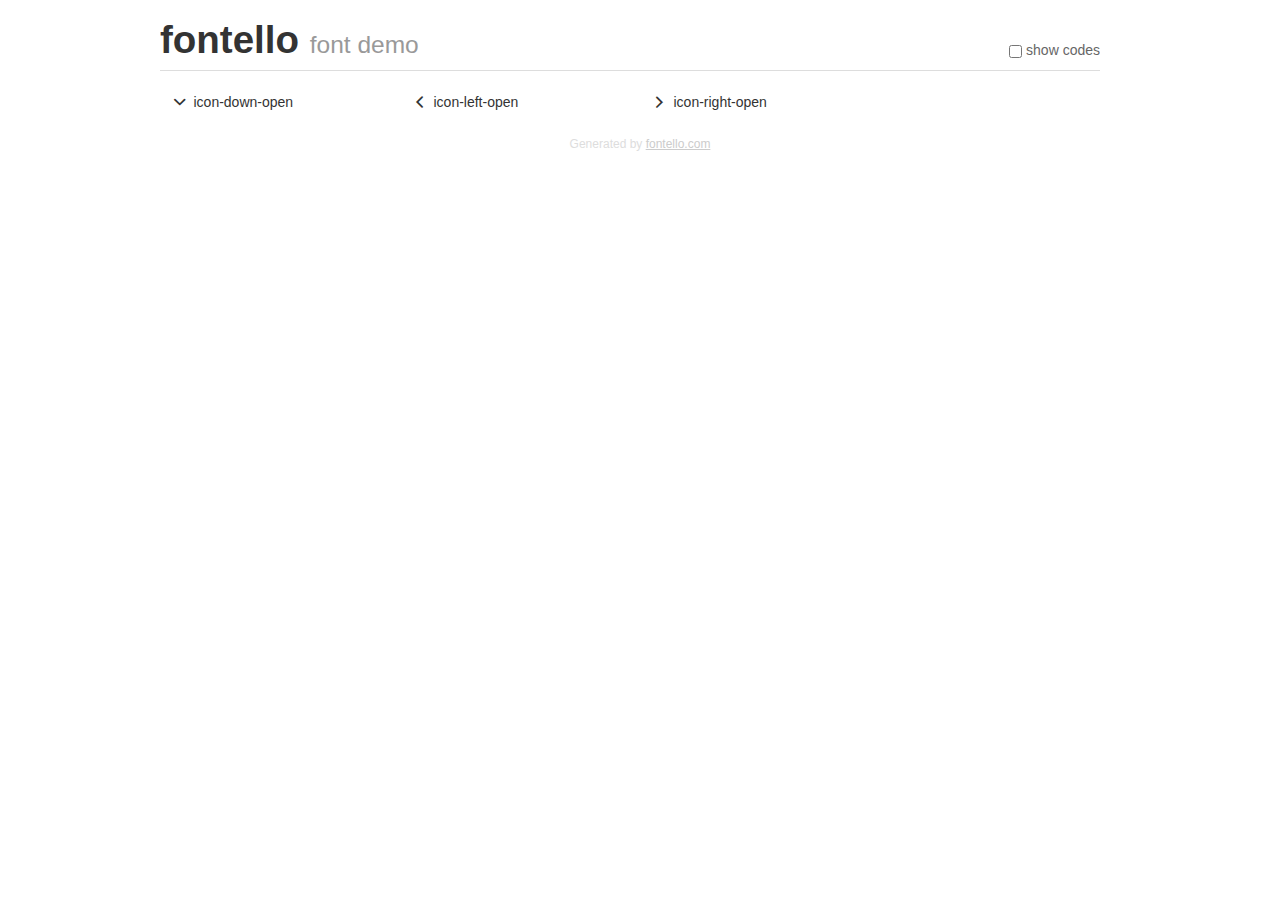
<file: fontello-0c05ece3/demo.html>
<!DOCTYPE html>
<html>
  <head><!--[if lt IE 9]><script language="javascript" type="text/javascript" src="//html5shim.googlecode.com/svn/trunk/html5.js"></script><![endif]-->
    <meta charset="UTF-8"><style>/*
 * Bootstrap v2.2.1
 *
 * Copyright 2012 Twitter, Inc
 * Licensed under the Apache License v2.0
 * http://www.apache.org/licenses/LICENSE-2.0
 *
 * Designed and built with all the love in the world @twitter by @mdo and @fat.
 */
.clearfix {
  *zoom: 1;
}
.clearfix:before,
.clearfix:after {
  display: table;
  content: "";
  line-height: 0;
}
.clearfix:after {
  clear: both;
}
html {
  font-size: 100%;
  -webkit-text-size-adjust: 100%;
  -ms-text-size-adjust: 100%;
}
a:focus {
  outline: thin dotted #333;
  outline: 5px auto -webkit-focus-ring-color;
  outline-offset: -2px;
}
a:hover,
a:active {
  outline: 0;
}
button,
input,
select,
textarea {
  margin: 0;
  font-size: 100%;
  vertical-align: middle;
}
button,
input {
  *overflow: visible;
  line-height: normal;
}
button::-moz-focus-inner,
input::-moz-focus-inner {
  padding: 0;
  border: 0;
}
body {
  margin: 0;
  font-family: "Helvetica Neue", Helvetica, Arial, sans-serif;
  font-size: 14px;
  line-height: 20px;
  color: #333;
  background-color: #fff;
}
a {
  color: #08c;
  text-decoration: none;
}
a:hover {
  color: #005580;
  text-decoration: underline;
}
.row {
  margin-left: -20px;
  *zoom: 1;
}
.row:before,
.row:after {
  display: table;
  content: "";
  line-height: 0;
}
.row:after {
  clear: both;
}
[class*="span"] {
  float: left;
  min-height: 1px;
  margin-left: 20px;
}
.container,
.navbar-static-top .container,
.navbar-fixed-top .container,
.navbar-fixed-bottom .container {
  width: 940px;
}
.span12 {
  width: 940px;
}
.span11 {
  width: 860px;
}
.span10 {
  width: 780px;
}
.span9 {
  width: 700px;
}
.span8 {
  width: 620px;
}
.span7 {
  width: 540px;
}
.span6 {
  width: 460px;
}
.span5 {
  width: 380px;
}
.span4 {
  width: 300px;
}
.span3 {
  width: 220px;
}
.span2 {
  width: 140px;
}
.span1 {
  width: 60px;
}
[class*="span"].pull-right,
.row-fluid [class*="span"].pull-right {
  float: right;
}
.container {
  margin-right: auto;
  margin-left: auto;
  *zoom: 1;
}
.container:before,
.container:after {
  display: table;
  content: "";
  line-height: 0;
}
.container:after {
  clear: both;
}
p {
  margin: 0 0 10px;
}
.lead {
  margin-bottom: 20px;
  font-size: 21px;
  font-weight: 200;
  line-height: 30px;
}
small {
  font-size: 85%;
}
h1 {
  margin: 10px 0;
  font-family: inherit;
  font-weight: bold;
  line-height: 20px;
  color: inherit;
  text-rendering: optimizelegibility;
}
h1 small {
  font-weight: normal;
  line-height: 1;
  color: #999;
}
h1 {
  line-height: 40px;
}
h1 {
  font-size: 38.5px;
}
h1 small {
  font-size: 24.5px;
}
body {
  margin-top: 90px;
}
.header {
  position: fixed;
  top: 0;
  left: 50%;
  margin-left: -480px;
  background-color: #fff;
  border-bottom: 1px solid #ddd;
  padding-top: 10px;
  z-index: 10;
}
.footer {
  color: #ddd;
  font-size: 12px;
  text-align: center;
  margin-top: 20px;
}
.footer a {
  color: #ccc;
  text-decoration: underline;
}
.the-icons {
  font-size: 14px;
  line-height: 24px;
}
.switch {
  position: absolute;
  right: 0;
  bottom: 10px;
  color: #666;
}
.switch input {
  margin-right: 0.3em;
}
.codesOn .i-name {
  display: none;
}
.codesOn .i-code {
  display: inline;
}
.i-code {
  display: none;
}
</style>
    <link rel="stylesheet" href="css/fontello.css">
    <link rel="stylesheet" href="css/animation.css"><!--[if IE 7]><link rel="stylesheet" href="css/fontello-ie7.css"><![endif]-->
    <script>
      function toggleCodes(on) {
        var obj = document.getElementById('icons');
        
        if (on) {
          obj.className += ' codesOn';
        } else {
          obj.className = obj.className.replace(' codesOn', '');
        }
      }
      
    </script>
  </head>
  <body>
    <div class="container header">
      <h1>
        fontello
         <small>font demo</small>
      </h1>
      <label class="switch">
        <input type="checkbox" onclick="toggleCodes(this.checked)">show codes
      </label>
    </div>
    <div id="icons" class="container">
      <div class="row">
        <div title="Code: 0xe800" class="the-icons span3"><i class="icon-down-open"></i> <span class="i-name">icon-down-open</span><span class="i-code">0xe800</span></div>
        <div title="Code: 0xe805" class="the-icons span3"><i class="icon-left-open"></i> <span class="i-name">icon-left-open</span><span class="i-code">0xe805</span></div>
        <div title="Code: 0xe806" class="the-icons span3"><i class="icon-right-open"></i> <span class="i-name">icon-right-open</span><span class="i-code">0xe806</span></div>
      </div>
    </div>
    <div class="container footer">Generated by <a href="http://fontello.com">fontello.com</a></div>
  </body>
</html>
</file>
<file: fontello-0c05ece3/css/fontello.css>
@font-face {
  font-family: 'fontello';
  src: url('../font/fontello.eot?58688524');
  src: url('../font/fontello.eot?58688524#iefix') format('embedded-opentype'),
       url('../font/fontello.woff?58688524') format('woff'),
       url('../font/fontello.ttf?58688524') format('truetype'),
       url('../font/fontello.svg?58688524#fontello') format('svg');
  font-weight: normal;
  font-style: normal;
}
/* Chrome hack: SVG is rendered more smooth in Windozze. 100% magic, uncomment if you need it. */
/* Note, that will break hinting! In other OS-es font will be not as sharp as it could be */
/*
@media screen and (-webkit-min-device-pixel-ratio:0) {
  @font-face {
    font-family: 'fontello';
    src: url('../font/fontello.svg?58688524#fontello') format('svg');
  }
}
*/
 
 [class^="icon-"]:before, [class*=" icon-"]:before {
  font-family: "fontello";
  font-style: normal;
  font-weight: normal;
  speak: none;
 
  display: inline-block;
  text-decoration: inherit;
  width: 1em;
  margin-right: .2em;
  text-align: center;
  /* opacity: .8; */
 
  /* For safety - reset parent styles, that can break glyph codes*/
  font-variant: normal;
  text-transform: none;
     
  /* fix buttons height, for twitter bootstrap */
  line-height: 1em;
 
  /* Animation center compensation - margins should be symmetric */
  /* remove if not needed */
  margin-left: .2em;
 
  /* you can be more comfortable with increased icons size */
  /* font-size: 120%; */
 
  /* Uncomment for 3D effect */
  /* text-shadow: 1px 1px 1px rgba(127, 127, 127, 0.3); */
}
 
.icon-down-open:before { content: '\e800'; } /* '' */
.icon-left-open:before { content: '\e805'; } /* '' */
.icon-right-open:before { content: '\e806'; } /* '' */
</file>
<file: fontello-0c05ece3/css/fontello-ie7.css>
[class^="icon-"], [class*=" icon-"] {
  font-family: 'fontello';
  font-style: normal;
  font-weight: normal;
 
  /* fix buttons height */
  line-height: 1em;
 
  /* you can be more comfortable with increased icons size */
  /* font-size: 120%; */
}
 
.icon-down-open { *zoom: expression( this.runtimeStyle['zoom'] = '1', this.innerHTML = '&#xe800;&nbsp;'); }
.icon-left-open { *zoom: expression( this.runtimeStyle['zoom'] = '1', this.innerHTML = '&#xe805;&nbsp;'); }
.icon-right-open { *zoom: expression( this.runtimeStyle['zoom'] = '1', this.innerHTML = '&#xe806;&nbsp;'); }
</file>
<file: fontello-0c05ece3/css/animation.css>
/*
   Animation example, for spinners
*/
.animate-spin {
  -moz-animation: spin 2s infinite linear;
  -o-animation: spin 2s infinite linear;
  -webkit-animation: spin 2s infinite linear;
  animation: spin 2s infinite linear;
  display: inline-block;
}
@-moz-keyframes spin {
  0% {
    -moz-transform: rotate(0deg);
    -o-transform: rotate(0deg);
    -webkit-transform: rotate(0deg);
    transform: rotate(0deg);
  }

  100% {
    -moz-transform: rotate(359deg);
    -o-transform: rotate(359deg);
    -webkit-transform: rotate(359deg);
    transform: rotate(359deg);
  }
}
@-webkit-keyframes spin {
  0% {
    -moz-transform: rotate(0deg);
    -o-transform: rotate(0deg);
    -webkit-transform: rotate(0deg);
    transform: rotate(0deg);
  }

  100% {
    -moz-transform: rotate(359deg);
    -o-transform: rotate(359deg);
    -webkit-transform: rotate(359deg);
    transform: rotate(359deg);
  }
}
@-o-keyframes spin {
  0% {
    -moz-transform: rotate(0deg);
    -o-transform: rotate(0deg);
    -webkit-transform: rotate(0deg);
    transform: rotate(0deg);
  }

  100% {
    -moz-transform: rotate(359deg);
    -o-transform: rotate(359deg);
    -webkit-transform: rotate(359deg);
    transform: rotate(359deg);
  }
}
@-ms-keyframes spin {
  0% {
    -moz-transform: rotate(0deg);
    -o-transform: rotate(0deg);
    -webkit-transform: rotate(0deg);
    transform: rotate(0deg);
  }

  100% {
    -moz-transform: rotate(359deg);
    -o-transform: rotate(359deg);
    -webkit-transform: rotate(359deg);
    transform: rotate(359deg);
  }
}
@keyframes spin {
  0% {
    -moz-transform: rotate(0deg);
    -o-transform: rotate(0deg);
    -webkit-transform: rotate(0deg);
    transform: rotate(0deg);
  }

  100% {
    -moz-transform: rotate(359deg);
    -o-transform: rotate(359deg);
    -webkit-transform: rotate(359deg);
    transform: rotate(359deg);
  }
}
</file>
